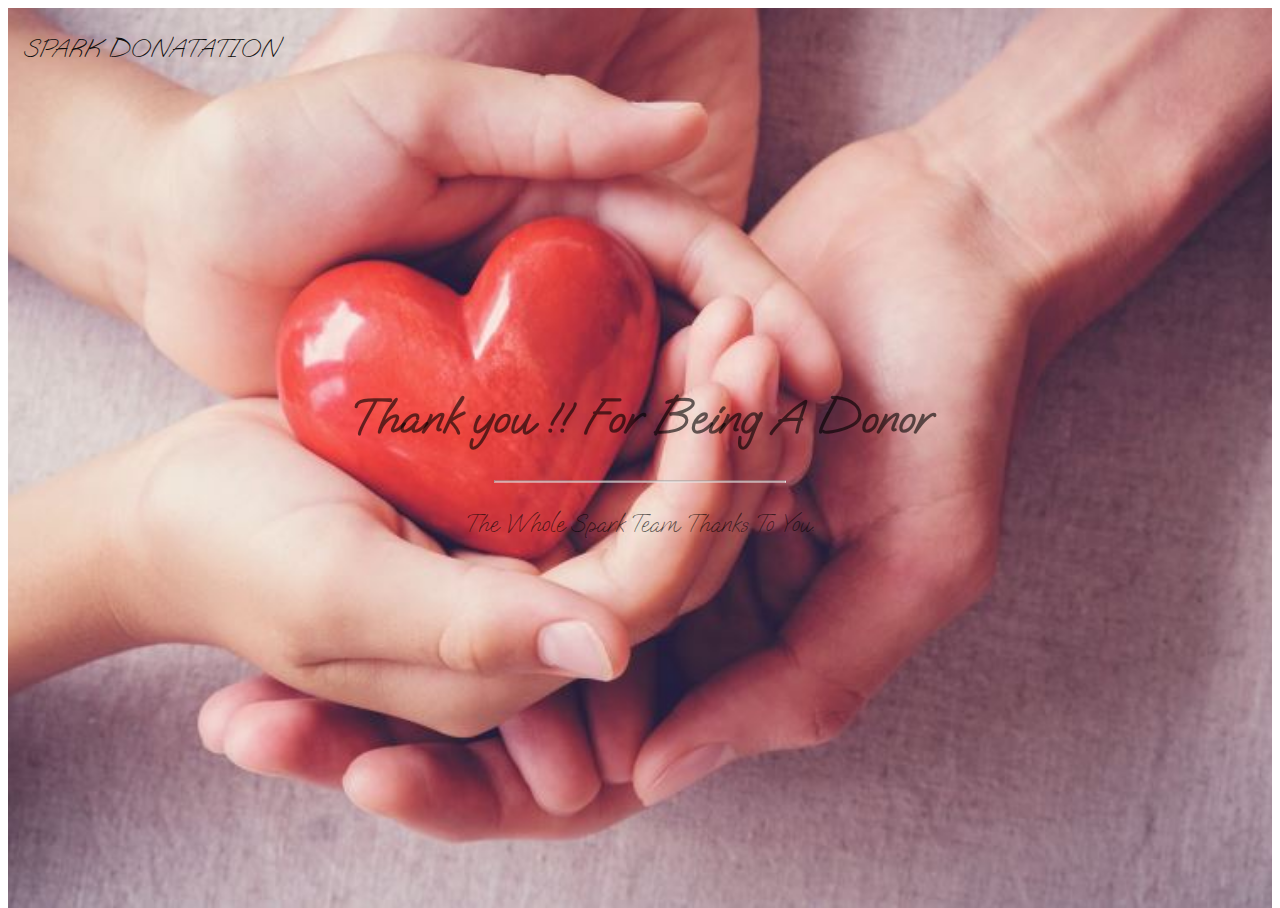
<file: donate.html>
<!DOCTYPE html>
<html lang="en">

<head>
    <meta charset="UTF-8">
    <meta http-equiv="X-UA-Compatible" content="IE=edge">
    <meta name="viewport" content="width=device-width, initial-scale=1.0">
    <title>Spark Donatation</title>
    
    <link href="https://fonts.googleapis.com/css2?family=Montserrat:wght@100&family=Oooh+Baby&family=Pacifico&display=swap" rel="stylesheet">

    <style>
        body,
        html {
            height: 100%
        }

        .bgimg {
            background-image: url('./bgimg2.jpg');
            height: 100%;
            background-position: center;
            background-size:cover;
            background-repeat: no-repeat;
            position: relative;
            color:black; 
            font-family: 'Oooh Baby', cursive;
            font-size: 25px;
        } 


        .topleft {
            position: absolute;
            top: 0;
            left: 16px;
            
        }

        .center {
            position: absolute;
            top: 50%;
            left: 50%;
            transform: translate(-50%, -50%);
            text-align: center;
            color: rgba(0, 0, 0, 0.596);
        }
        hr {
            margin: auto;
            width: 50%;
        }
    </style>
</head>

<body>
    <div class="bgimg">
        <div class="topleft">
            <p><a style="color: rgb(14, 13, 13); text-decoration:none;" >SPARK  DONATATION</a> </p>

        </div>

        <div class="center">
            <h1>Thank you !! For Being A Donor </h1>
            <form><script src="https://checkout.razorpay.com/v1/payment-button.js" data-payment_button_id="pl_IZHV4DE7OJLLez" async> </script> </form>
            <hr>
            <p>The Whole Spark Team Thanks To You.</p> 
        </div>
     </div>
       
    
</body>


</html>
</file>
